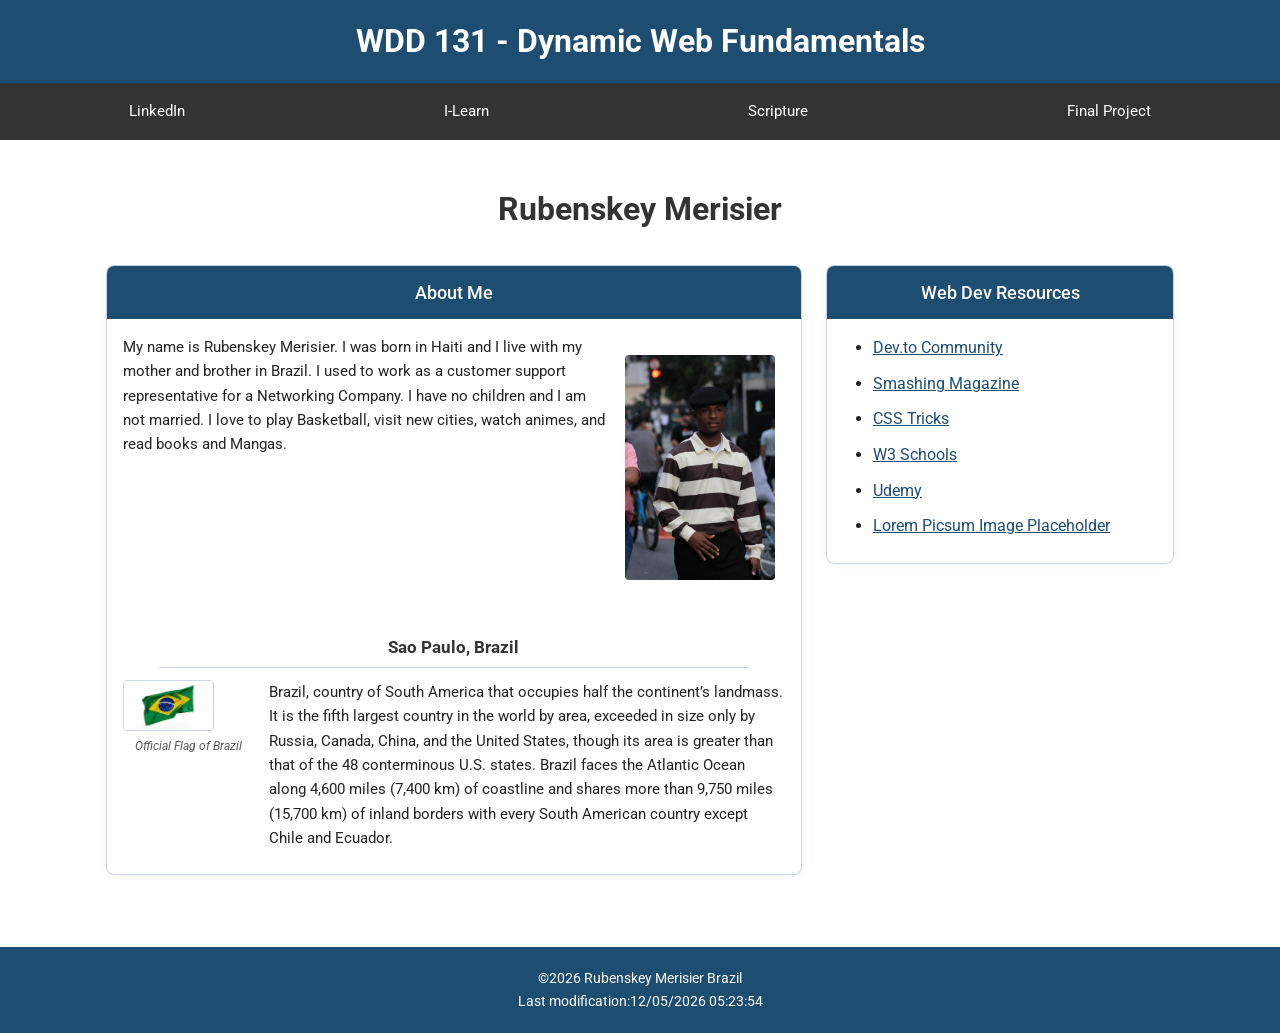
<file: index.html>
<!DOCTYPE html>
<html lang="en">
<head>
    <meta charset="UTF-8">
    <meta name="viewport" content="width=device-width, initial-scale=1.0">
    <title>WDD131 - Dynamic Web Fundamentals - Rubenskey Merisier</title>
    <meta name="description" content="Web page design and style for the WDD 131 course in term 6, 2026">
    <meta name="author" content="Rubenskey Merisier">

    <link rel="preconnect" href="https://fonts.googleapis.com">
    <link rel="preconnect" href="https://fonts.gstatic.com" crossorigin>
    <link href="https://fonts.googleapis.com/css2?family=Roboto:wght@300;400;700&display=swap" rel="stylesheet">

    <link rel="stylesheet" href="styles/base.css">
    <script src="scripts/getdates.js" defer></script>
</head>
<body>
   <header>
            <h1><span id="course-title">WDD 131 - Dynamic Web Fundamentals</span></h1>
        <nav>
            <a href="https://www.linkedin.com/in/rubenskey-m%C3%A9risier-2254582a8/">LinkedIn</a>
            <a href="https://byupw.instructure.com/">I-Learn</a>
            <a href="https://www.churchofjesuschrist.org/study/scriptures/bofm/1-ne/3?lang=eng&id=p7#p7">Scripture</a>
            <a href="Final_Project/">Final Project</a>
        </nav>
   </header>

   <main>
        <div class="div1">
            <h2>Rubenskey Merisier</h2>
        </div>
        <div class="div2">
            <section class="card">
                <h2>About Me</h2>
                
                <!-- Conteneur pour le premier paragraphe et la photo côte à côte -->
                <div class="about-top">
                    <p>My name is Rubenskey Merisier. I was born in Haiti and I live with my mother and brother in Brazil. I used to work as a customer support representative for a Networking Company. I have no children and I am not married. I love to play Basketball, visit new cities, watch animes, and read books and Mangas.</p>
                    <img src="images/rubenskey.jpeg" alt="picture-of-rubenskey" class="profile-img">
                </div>

                <h3>Sao Paulo, Brazil</h3>
                
                <!-- Conteneur pour le drapeau et la description du pays côte à côte -->
                <div class="country-info">
                    <div class="flag-container">
                        <img src="images/brazilian-flag.jpg" alt="Flag of Brazil">
                        <span class="flag-caption">Official Flag of Brazil</span>
                    </div>
                    <p>Brazil, country of South America that occupies half the continent’s landmass. It is the fifth largest country in the world by area, exceeded in size only by Russia, Canada, China, and the United States, though its area is greater than that of the 48 conterminous U.S. states. Brazil faces the Atlantic Ocean along 4,600 miles (7,400 km) of coastline and shares more than 9,750 miles (15,700 km) of inland borders with every South American country except Chile and Ecuador.</p>
                </div>
            </section>
             <section class="card">
                <h2>Web Dev Resources</h2>
                <ul class="resource-list">
                    <li><a href="https://dev.to" target="_blank">Dev.to Community</a></li>
                    <li><a href="https://www.smashingmagazine.com" target="_blank">Smashing Magazine</a></li>
                    <li><a href="https://css-tricks.com" target="_blank">CSS Tricks</a></li>
                    <li><a href="https://www.w3schools.com" target="_blank">W3 Schools</a></li>
                    <li><a href="https://www.udemy.com" target="_blank">Udemy</a></li>
                    <li><a href="https://picsum.photos" target="_blank">Lorem Picsum Image Placeholder</a></li>
                </ul>
            </section>
        </div>
   </main>

   <footer>
        <p>&copy;2026 <span>Rubenskey Merisier</span> Brazil</p>
        <p id="lastModified"></p>
   </footer>
</body>
</html>
</file>
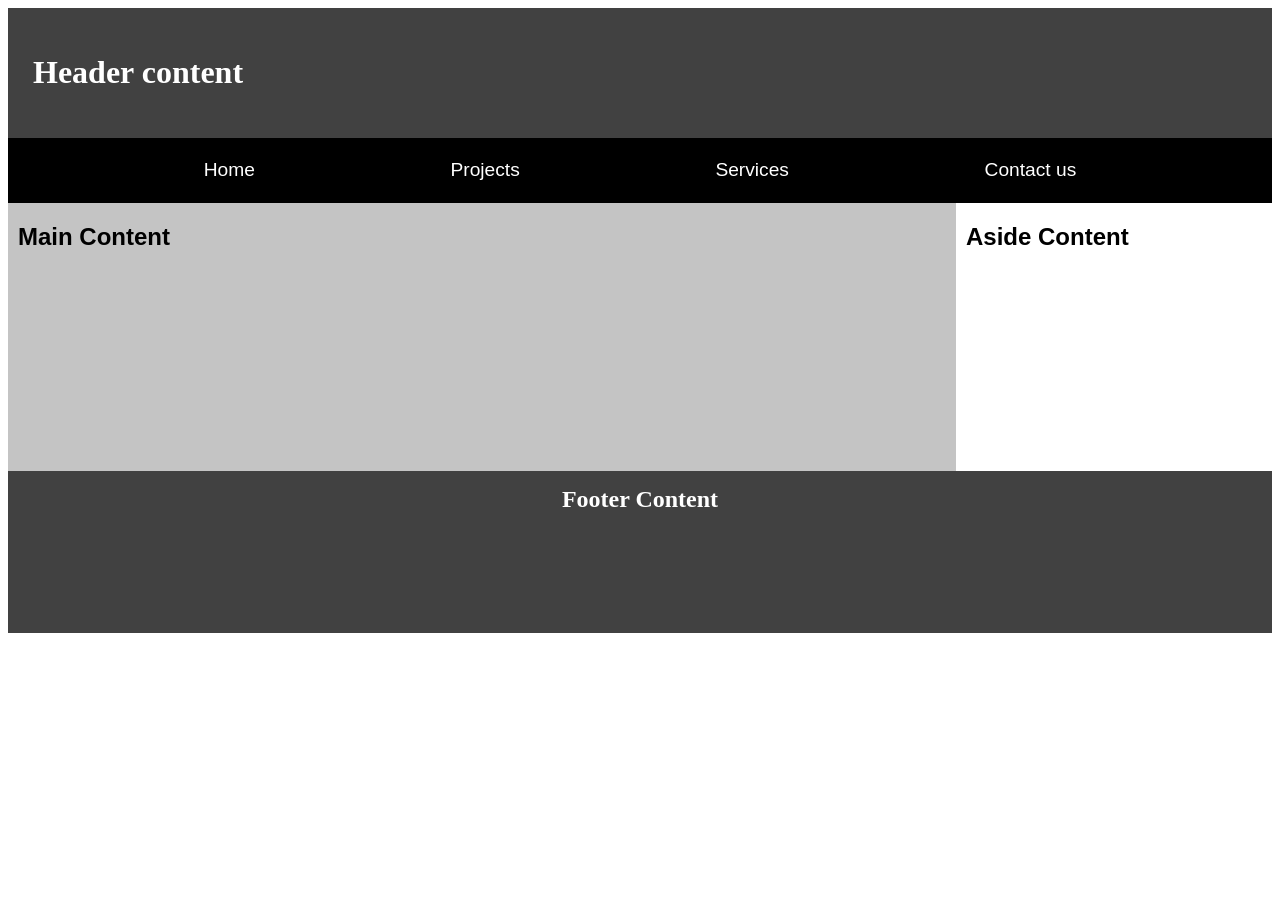
<file: week01/basic-layout.html>
<!DOCTYPE html>
<html lang="en">
<head>
    <meta charset="UTF-8">
    <meta name="viewport" content="width=device-width, initial-scale=1.0">
    <title>Layout | Rubenskey Merisier</title>
    <meta name="description" content="First week basic layouts">
    <meta name="author" content="Rubenskey Merisier">
    <link rel="stylesheet" href="styles/layout.css">
</head>
<body>
    <header>
        <div class="div1">
            <h1>Header content</h1>
            <nav>
                <a href="">Home</a>
                <a href="">Projects</a>
                <a href="">Services</a>
                <a href="">Contact us</a>
            </nav>
        </div>
    </header>
    <main>
        <div class="div2">
            <div class="content">
                <h2>Main Content</h2>
            </div>
            <aside>
                <h2>Aside Content</h2>
            </aside>
        </div>
    </main>
    <footer>
        <h2>Footer Content</h2>
    </footer>
</body>
</html>
</file>
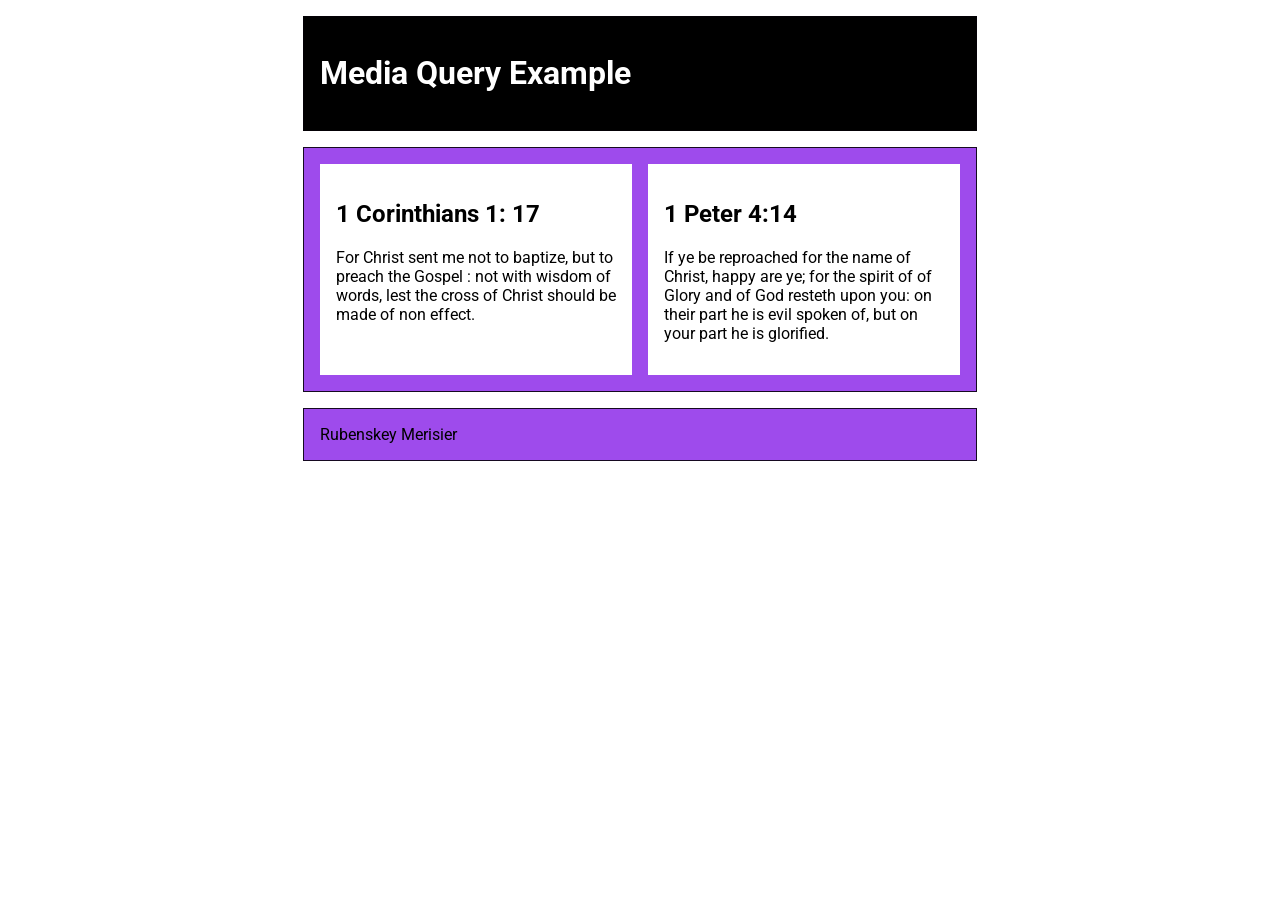
<file: week02/media-query.html>
<!DOCTYPE html>
<html lang="en">
<head>
    <meta charset="UTF-8">
    <meta name="viewport" content="width=device-width, initial-scale=1.0">
    <meta name="description" content="Media query learning">
    <meta name="Author" content="Rubenskey Merisier">
    <title>Document</title>
    <link rel="preconnect" href="https://fonts.googleapis.com">
    <link rel="preconnect" href="https://fonts.gstatic.com" crossorigin>
    <link href="https://fonts.googleapis.com/css2?family=Roboto:wght@300;400;700&display=swap" rel="stylesheet">
    <link rel="stylesheet" href="styles/media-query.css">
    <link rel="stylesheet" href="styles/media-query-large.css">
</head>
<body>
    <header>
        <h1>Media Query Example</h1>
    </header>

    <main>
        <section>
            <h2>1 Corinthians 1: 17</h2>
            <p>For Christ sent me not to baptize, but to preach the Gospel
                : not with wisdom of words, lest the cross of Christ should be made of non effect.
            </p>
        </section>
        <section>
            <h2>1 Peter 4:14</h2>
            <p>If ye be reproached for the name of Christ, happy are ye;
                for the spirit of of Glory and of God resteth upon you:
                on their part he is evil spoken of, but on your part he is glorified.
            </p>
        </section>
    </main>

    <footer>Rubenskey Merisier</footer>
</body>

</html>
</file>
<file: styles/base.css>
/* ==========================
   Global Reset & Variables
   ========================== */
:root {
    --primary-color: #1e4d72; /* Steel Blue */
    --secondary-color: #333333; /* Dark Charcoal */
    --text-color: #222222;
    --border-color: #cbd5e1;
    --card-bg: #ffffff;
}

* {
    box-sizing: border-box;
    margin: 0;
    padding: 0;
}

body {
    font-family: 'Roboto', Arial, sans-serif;
    color: var(--text-color);
    background-color: #ffffff;
    line-height: 1.6;
}

/* ==========================
   Header & Navigation
   ========================== */
header {
    background-color: var(--primary-color);
    color: white;
}

#course-title {
    display: block;
    text-align: center;
    padding: 16px 0;
}

#course-title h1 {
    font-size: 1.25rem;
    font-weight: 400;
    letter-spacing: 0.5px;
}

nav {
    display: flex;
    justify-content: space-around;
    background-color: var(--secondary-color);
    padding: 12px 0;
}

nav a {
    color: white;
    text-decoration: none;
    font-size: 0.95rem;
    padding: 4px 12px;
    transition: opacity 0.2s ease;
}

nav a:hover {
    text-decoration: underline;
    opacity: 0.85;
}

/* ==========================
   Main Content Layout
   ========================== */
main {
    max-width: 1100px;
    margin: 0 auto;
    padding: 24px 16px;
}

.div1 {
    text-align: center;
    margin: 20px 0 30px 0;
}

.div1 h2 {
    font-size: 2rem;
    color: var(--secondary-color);
}

/* Two-Column Grid for Cards */
.div2 {
    display: grid;
    grid-template-columns: 2fr 1fr;
    gap: 24px;
    align-items: start;
}

/* ==========================
   Card Styling
   ========================== */
.card {
    border: 1px solid var(--border-color);
    border-radius: 8px;
    background-color: var(--card-bg);
    overflow: hidden;
    box-shadow: 0 2px 6px rgba(0, 0, 0, 0.04);
}

.card h2 {
    background-color: var(--primary-color);
    color: white;
    text-align: center;
    padding: 12px;
    font-size: 1.15rem;
    font-weight: 500;
    margin-bottom: 16px;
}

.card p {
    padding: 0 16px;
    margin-bottom: 16px;
    font-size: 0.95rem;
}

.card img {
    display: block;
    max-width: 70%;
    height: auto;
    margin: 20px 10px 30px auto;
    border-radius: 4px;
}

.card h3 {
    text-align: center;
    font-size: 1.05rem;
    margin: 24px 0 12px 0;
    padding-bottom: 6px;
    border-bottom: 1px solid var(--border-color);
    width: 85%;
    margin-left: auto;
    margin-right: auto;
    color: var(--secondary-color);
}

/* ==========================
   About Me Section Styling
   ========================== */
.about-top {
    display: flex;
    gap: 20px;
    align-items: flex-start;
    padding: 0 16px;
    margin-bottom: 16px;
}

.about-top p {
    padding: 0;
    margin: 0;
    flex: 1;
}

.profile-img {
    width: 150px;
    height: auto;
    border-radius: 4px;
    flex-shrink: 0;
    object-fit: cover;
}

.country-info {
    display: flex;
    gap: 16px;
    align-items: flex-start;
    padding: 0 16px;
    margin-bottom: 24px;
}

.flag-container {
    flex-shrink: 0;
    width: 130px;
    text-align: center;
}

.flag-container img {
    width: 100%;
    height: auto;
    border: 1px solid var(--border-color);
    margin: 0 0 6px 0;
    display: block;
}

.flag-caption {
    font-size: 0.75rem;
    font-style: italic;
    color: #555555;
    display: block;
}

.country-info p {
    padding: 0;
    margin: 0;
}

/* ==========================
   Web Dev Resources List
   ========================== */
.card ul.resource-list {
    margin: 16px 24px 24px 36px;
    padding-left: 10px;
}

.card ul.resource-list li {
    margin-bottom: 10px;
}

.card ul.resource-list li a {
    color: #1e4d72;
    text-decoration: underline;
}

.card ul.resource-list li a:hover {
    color: #0b253a;
}

/* ==========================
   Footer Styling
   ========================== */
footer {
    background-color: var(--primary-color);
    color: white;
    text-align: center;
    padding: 20px 0;
    margin-top: 48px;
    font-size: 0.9rem;
}
</file>
<file: week01/styles/layout.css>
header, main, footer {
    background-color: rgba(52, 52, 52, 0.932);
    color: white;
    font-family: 'Times New Roman', Times, serif;
}

.div1 {
    display: grid;
    grid-template-rows: 2fr 1fr;
}

.div1 h1 {
grid-row: 1/2;
    padding: 25px;
}

.div1 nav {
    grid-row: 2/3;
    background-color: black;
    display: flex;
    flex-direction: row;
    justify-content: space-evenly;
    align-items: center;
}

.div1 a {
    text-decoration: none;
    color: white;
    font-size: 1.2rem;
    font-family: sans-serif;
}

.div2 {
    display: grid;
    grid-template-columns: 3fr 1fr;
    align-items: start;
}

.div2 h2 {
    color: black;
    font-family: Arial, Helvetica, sans-serif;
    align-items: start;
}

.content {
    grid-column: 1/2;
    background-color: rgb(196, 196, 196);
    width: 100%;
    padding-bottom: 200px;
    padding-left: 10px;
}

.div2 aside {
    background-color: white;
    grid-column: 2/2;
    width: 100%;
    padding-bottom: 200px;
    padding-left: 10px;
}

footer {
    padding-bottom: 100px;
    padding-top: 5px;
}

footer h2 {
    text-align: center;
    margin-top: 10px;
}
</file>
<file: week02/styles/media-query.css>
body{
    font-family: 'Roboto', sans-serif;
}

header, main, footer{
    max-width: 640px;
    margin: 1rem auto;
    border: 1px solid rgba(4, 0, 6, 0.884);
    padding: 1rem;
    background-color: rgb(158, 75, 236);
}

main{
    display: grid;
    grid-template-columns: 1fr;
    gap: 1rem;
}

section{
    padding: 1rem;
    background-color: #fff;
}
</file>
<file: week02/styles/media-query-large.css>
@media screen and (min-width:500px){
   header{
    background-color: black;
    color: white;
   } 

   main{
    grid-template-columns: 1fr 1fr;
   }
}
</file>
